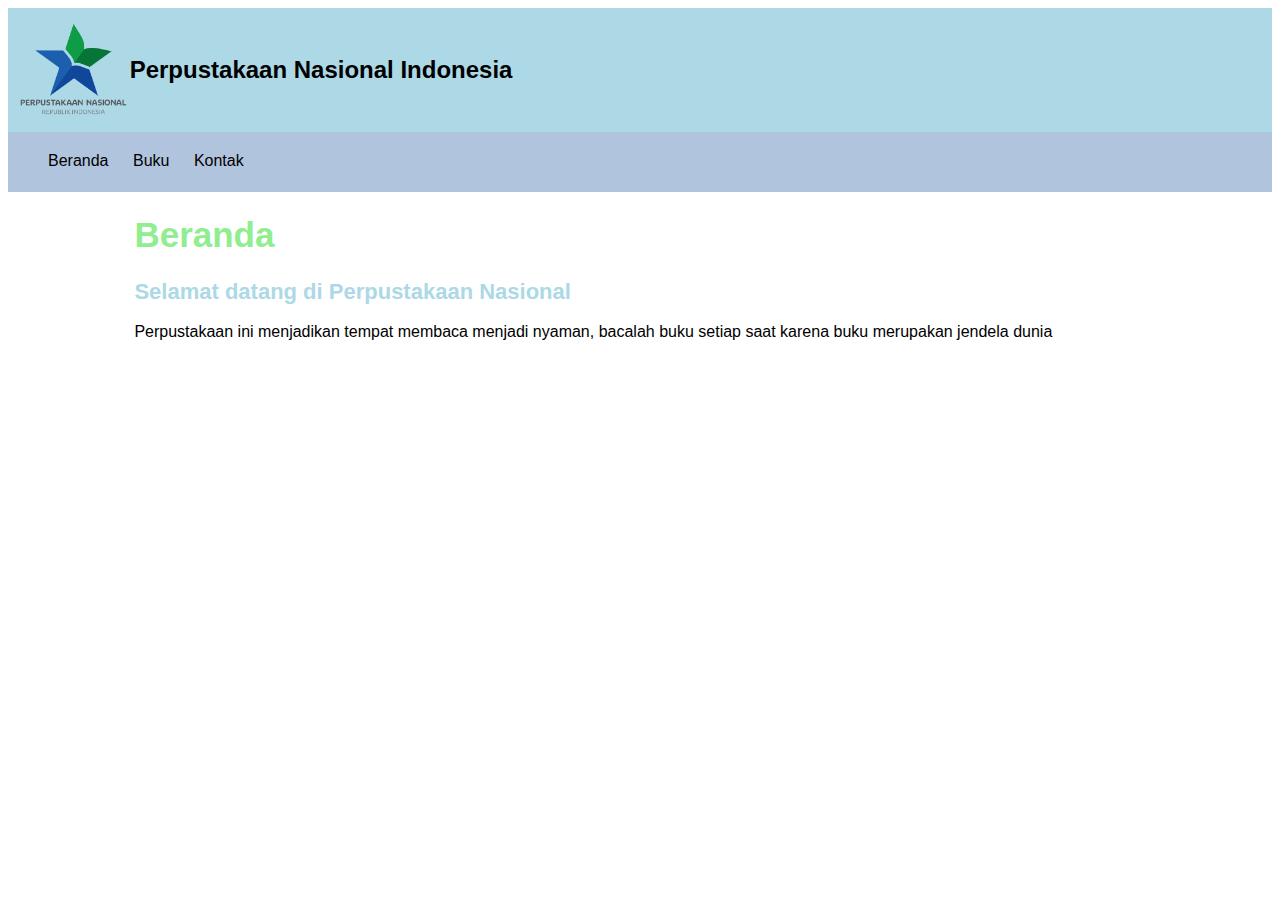
<file: studikasus-perpustakaan/index.html>
<!DOCTYPE html>
<html lang="en">
<head>
    <meta charset="UTF-8">
    <meta name="viewport" content="width=device-width, initial-scale=1.0">
    <title>Perpustakaan</title>
    <link rel="stylesheet" href="css/styles.css">
</head>
<body>
    <div class="header">
        <div class="header-logo">
            <img src="img/logo-perpusnas.png" alt="logo">
        </div>

        <div class="header-title">
            <a href="index.html">Perpustakaan Nasional Indonesia</a>
        </div>
    </div>

    <ul class="nav">
        <li class="nav-item"><a href="index.html">Beranda</a></li>
        <li class="nav-item"><a href="buku.html">Buku</a></li>
        <li class="nav-item"><a href="kontak.html">Kontak</a></li>
    </ul>

    <div class="konten">
        <h1>Beranda</h1>

        <h2>Selamat datang di Perpustakaan Nasional</h2>

        <p>Perpustakaan ini menjadikan tempat membaca menjadi nyaman, bacalah buku setiap saat karena buku merupakan jendela dunia</p>
    </div>
    
</body>
</html>
</file>
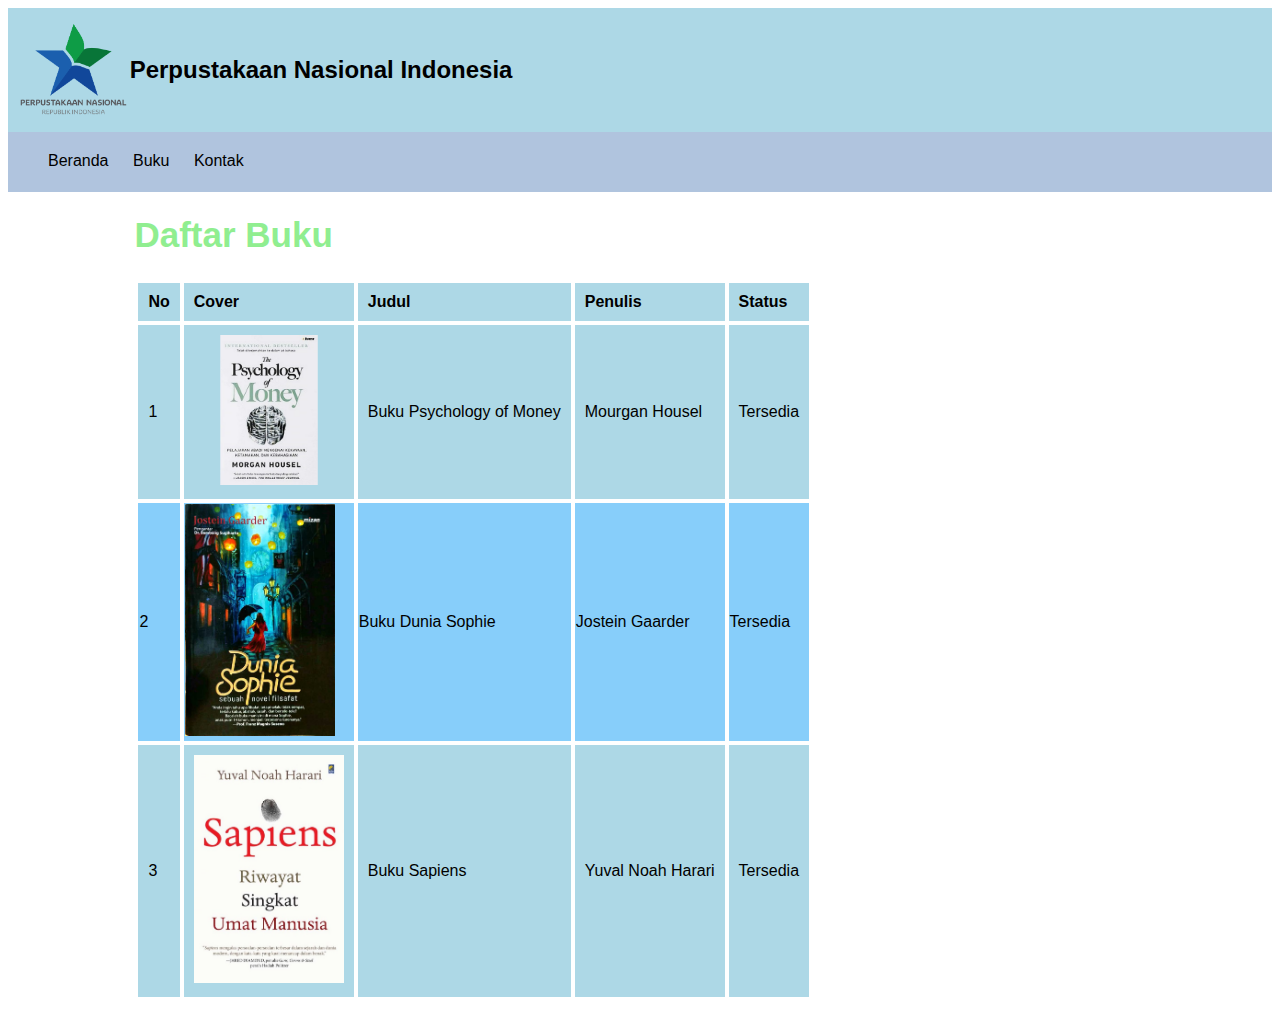
<file: studikasus-perpustakaan/buku.html>
<!DOCTYPE html>
<html lang="en">
<head>
    <meta charset="UTF-8">
    <meta name="viewport" content="width=device-width, initial-scale=1.0">
    <title>Buku</title>
    <link rel="stylesheet" href="css/styles.css">
</head>
<body>
    <div class="header">
        <div class="header-logo">
            <img src="img/logo-perpusnas.png" alt="logo">
        </div>

        <div class="header-title">
            <a href="index.html">Perpustakaan Nasional Indonesia</a>
        </div>
    </div>

    <ul class="nav">
        <li class="nav-item"><a href="index.html">Beranda</a></li>
        <li class="nav-item"><a href="buku.html">Buku</a></li>
        <li class="nav-item"><a href="kontak.html">Kontak</a></li>
    </ul>

    <div class="konten">
        <h1>Daftar Buku</h1>

        <table class="tabel">
            <thead class="tabel-header">
                <tr>
                    <th>No</th>
                    <th>Cover</th>
                    <th>Judul</th>
                    <th>Penulis</th>
                    <th>Status</th>
                </tr>
            </thead>
            <tbody>
                <tr class="tabel-konten">
                    <td>1</td>
                    <td><img src="img/buku-1.png" alt="Buku Psychology of Money"></td>
                    <td>Buku Psychology of Money</td>
                    <td>Mourgan Housel</td>
                    <td>Tersedia</td>
                </tr>
                <tr class="tabel-konten-genap">
                    <td>2</td>
                    <td><img src="img/buku-2.jpeg" alt="Buku Dunia Sophie"></td>
                    <td>Buku Dunia Sophie</td>
                    <td>Jostein Gaarder</td>
                    <td>Tersedia</td>
                </tr>
                <tr class="tabel-konten">
                    <td>3</td>
                    <td><img src="img/buku-3.jpeg" alt="Buku Sapiens"></td>
                    <td>Buku Sapiens</td>
                    <td>Yuval Noah Harari</td>
                    <td>Tersedia</td>
                </tr>
            </tbody>
        </table>
    </div>
    
</body>
</html>
</file>
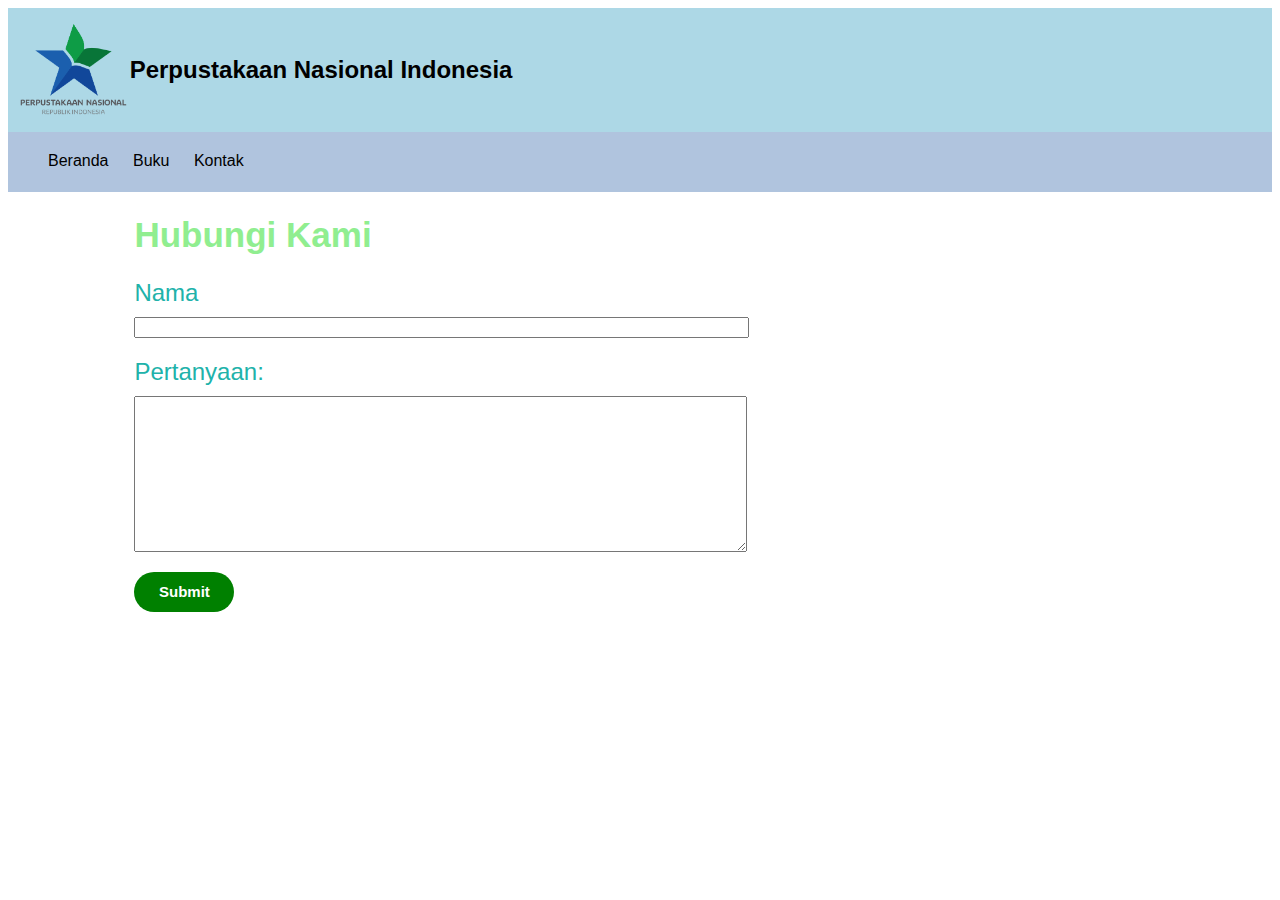
<file: studikasus-perpustakaan/kontak.html>
<!DOCTYPE html>
<html lang="en">
<head>
    <meta charset="UTF-8">
    <meta name="viewport" content="width=device-width, initial-scale=1.0">
    <title>Kontak</title>
    <link rel="stylesheet" href="css/styles.css">
</head>
<body>
    <div class="header">
        <div class="header-logo">
            <img src="img/logo-perpusnas.png" alt="logo">
        </div>

        <div class="header-title">
            <a href="index.html">Perpustakaan Nasional Indonesia</a>
        </div>

    </div>


    <ul class="nav">
        <li class="nav-item"><a href="index.html">Beranda</a></li>
        <li class="nav-item"><a href="buku.html">Buku</a></li>
        <li class="nav-item"><a href="kontak.html">Kontak</a></li>
    </ul>

    <div class="konten">
        <h1>Hubungi Kami</h1>

        <form>
            <div class="form-group">
                <label for="data-nama">Nama</label>
                <input type="text" name="Nama" id="data-nama">
            </div>
            <div class="form-group">
                <label for="data_tanya">Pertanyaan:</label>
                <textarea name="Pertanyaan" id="data_tanya"></textarea>
            </div>
            <button type="submit" class="btn">Submit</button>
        </form>
    </div>
    
</body>
</html>
</file>
<file: studikasus-perpustakaan/css/styles.css>
*{
    font-family: Arial;
}

/* Header */

.header {
    display: flex;
    background-color: lightblue;
    padding: 10px;
}

.header-logo {
    margin-top: auto;
    margin-bottom: auto;
}

.header-logo img{
    height: 100px;
}

.header-title {
    margin-top: auto;
    margin-bottom: auto;
}

.header-title a {
    text-decoration: none;
    font-size: 24px;
    font-weight: bold;
    color: black;
}

/* Nav Bar */

.nav {
    background-color: lightsteelblue;
    padding: 20px;
    margin-top: 0px;
}

.nav-item {
    display: inline-block;
    margin-left: 20px;
    height: 20px;
}

.nav-item a {
    color: black;
    text-decoration: none;
    
}

.nav-item a:hover {
    color: lightslategray;
}

/* Konten */

.konten {
    width: 80%;
    margin: auto;
}

.konten h1 {
    color: lightgreen;
    font-size: 35px;
}

.konten h2 {
    font-size: 22px;
    color: lightblue;
}

/* tabel */

.tabel {
    border-spacing: 4px;
}

.tabel-header {
    background-color: lightblue;
}

.tabel-header th {
    padding: 10px;
    text-align: left;
}

.tabel-konten {
    background-color: lightblue;
}

.tabel-konten-genap {
    background-color: lightskyblue;
}

.tabel-konten td {
    padding: 10px;
}

td > img {
    width: 150px;
}

.tabel-konten:hover {
    background-color: lightsalmon;
}

.tabel-konten-genap:hover {
    background-color: lightsalmon;
}

/* form */

.form-group {
    margin-top: 20px;
    margin-bottom: 20px;
}

.form-group label {
    display: block;
    color: lightseagreen;
    font-size: 24px;
}

.form-group input {
    display: block;
    margin-top: 10px;
    width: 60%;
}

.form-group textarea {
    display: block;
    margin-top: 10px;
    height: 150px;
    width: 60%;
}

.btn {
    height: 40px;
    width: 100px;
    font-size: 15px;
    font-weight: bold;
    background-color: green;
    border-radius: 25px;
    border: 0px;
    color: white;
}

.btn:hover {
    background-color: greenyellow;
}
</file>
